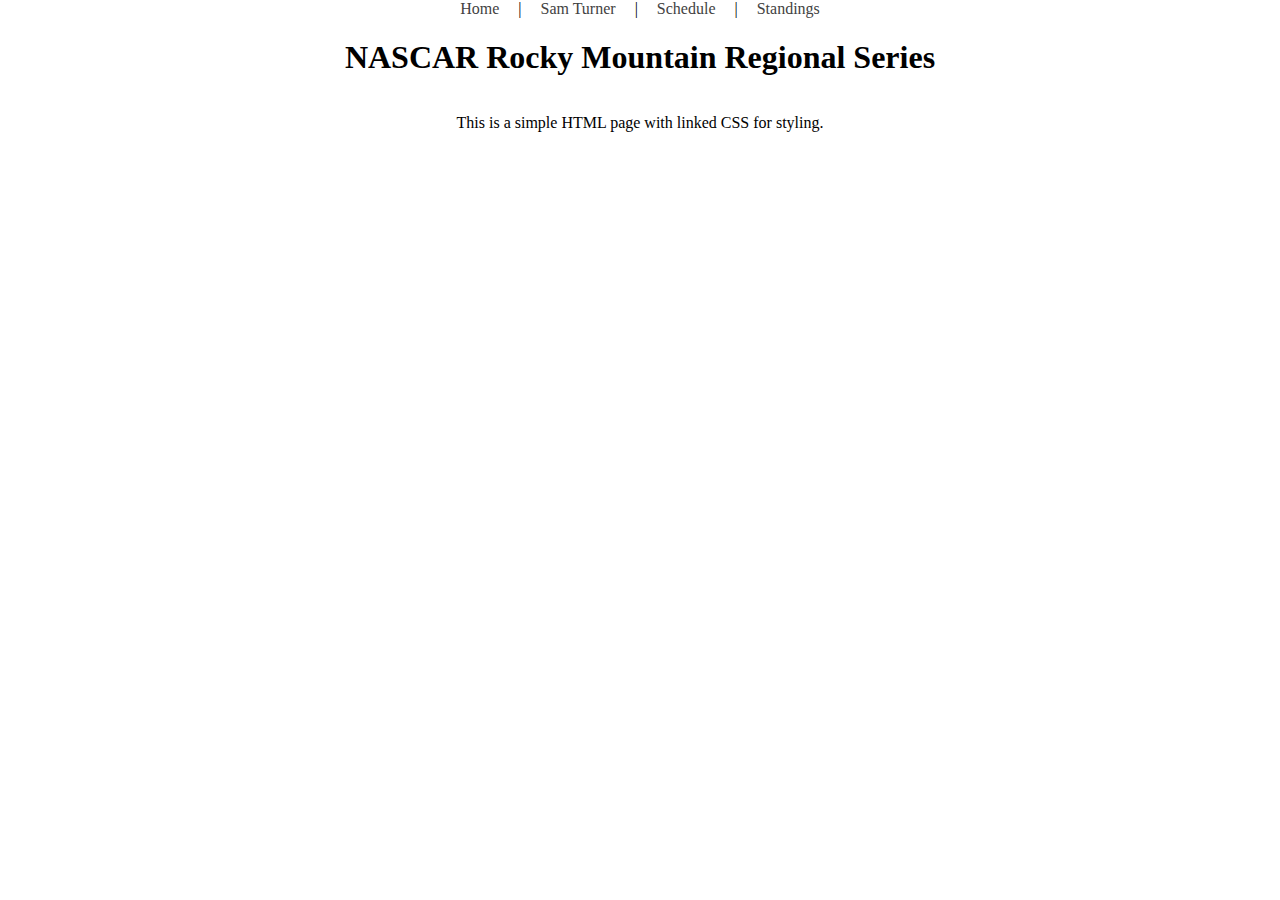
<file: index.html>
<!DOCTYPE html>
<html>
<head>
    <title>NASCAR Rocky Mountain Regional Series</title>
    <meta charset="UTF-8">
    <meta name="viewport" content="width=device-width, initial-scale=1.0">
    <link rel="stylesheet" type="text/css" href="site.css">
</head>
<body>
    <div class="navigation">
        <a href="index.html">Home</a> |
        <a href="drivers/samTurner.html">Sam Turner</a> |
        <a href="schedule.html">Schedule</a> |
        <a href="standings.html">Standings</a>
    </div>

    <h1>NASCAR Rocky Mountain Regional Series</h1>
    <p>This is a simple HTML page with linked CSS for styling.</p>
</body>
</html>
</file>
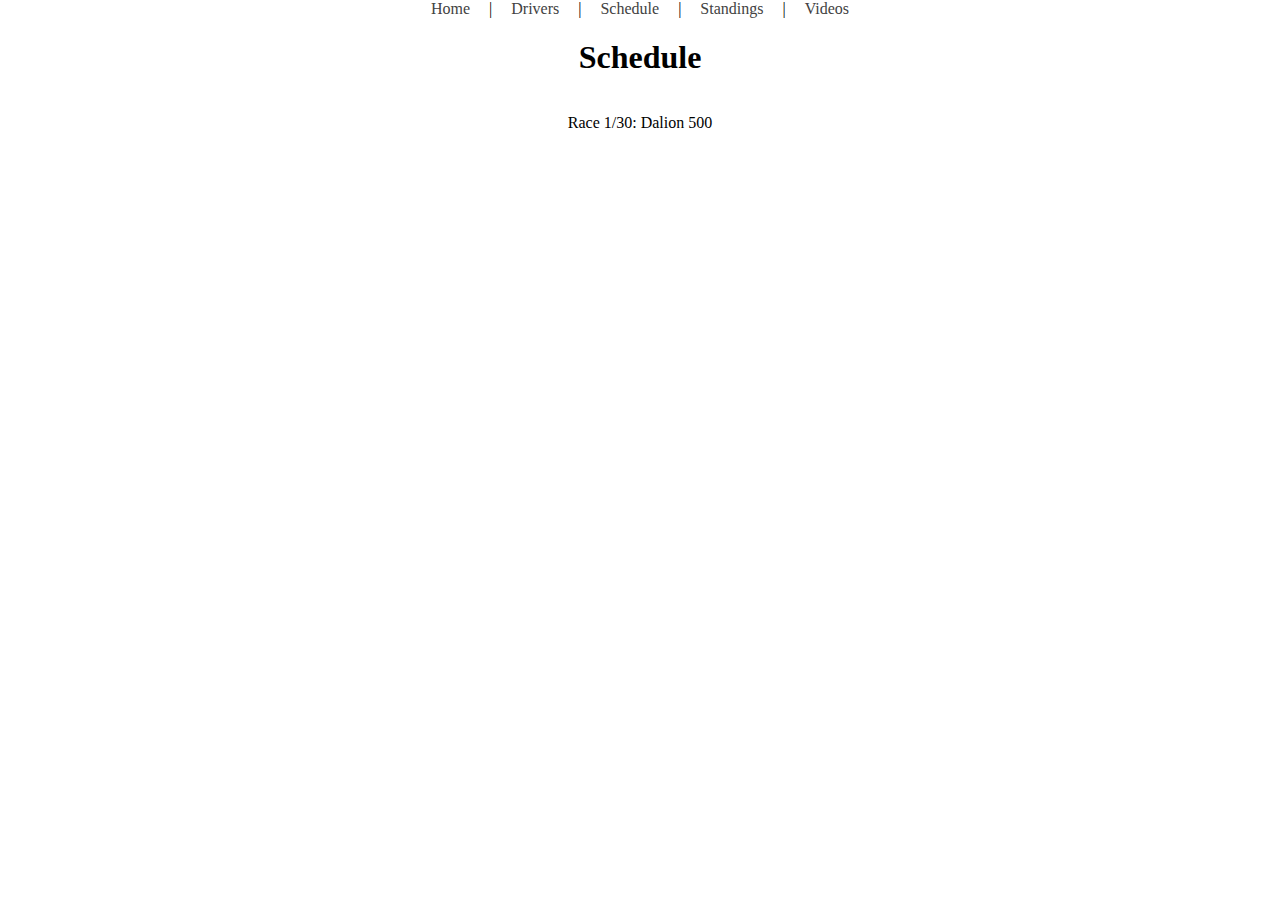
<file: schedule.html>
<!DOCTYPE html>
<html>
<head>
    <title>Schedule - NASCAR Rocky Mountain Regional Series</title>
    <meta charset="UTF-8">
    <meta name="viewport" content="width=device-width, initial-scale=1.0">
    <link rel="stylesheet" type="text/css" href="site.css">
</head>
<body>
    <div class="navigation">
        <a href="index.html">Home</a> |
        <a href="drivers.html">Drivers</a> |
        <a href="schedule.html">Schedule</a> |
        <a href="standings.html">Standings</a> |
        <a href="videos.html">Videos</a>
    </div>

    <h1>Schedule</h1>
    <p>Race 1/30: Dalion 500</p>
</body>
</html>
</file>
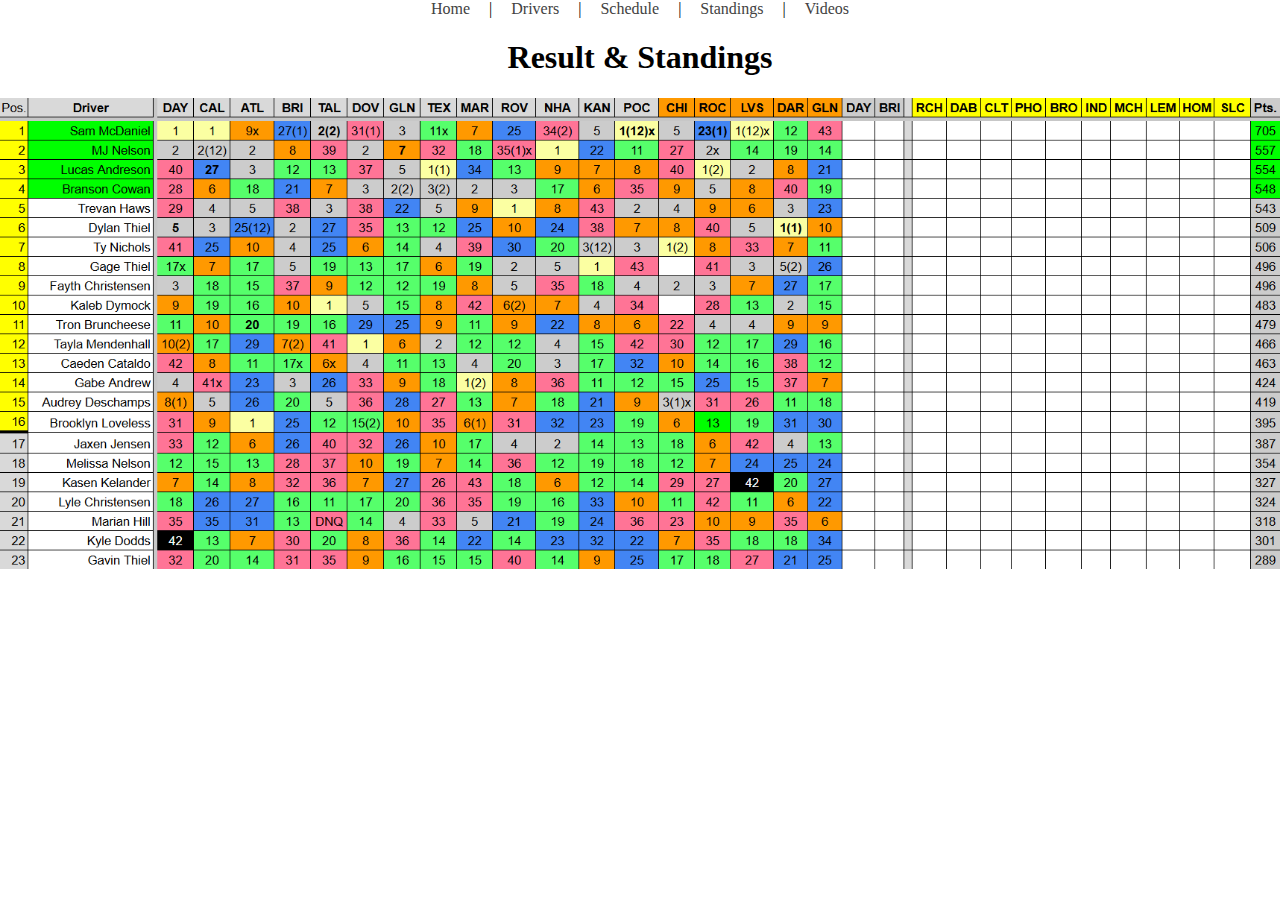
<file: standings.html>
<!DOCTYPE html>
<html>
<head>
    <title>Standings - NASCAR Rocky Mountain Regional Series</title>
    <meta charset="UTF-8">
    <meta name="viewport" content="width=device-width, initial-scale=1.0">
    <link rel="stylesheet" type="text/css" href="site.css">
</head>
<body>
    <div class="navigation">
        <a href="index.html">Home</a> |
        <a href="drivers.html">Drivers</a> |
        <a href="schedule.html">Schedule</a> |
        <a href="standings.html">Standings</a> |
        <a href="videos.html">Videos</a>
    </div>

    <h1>Result & Standings</h1>
    <img src="points.png" alt="pointsSheet">
</body>
</html>
</file>
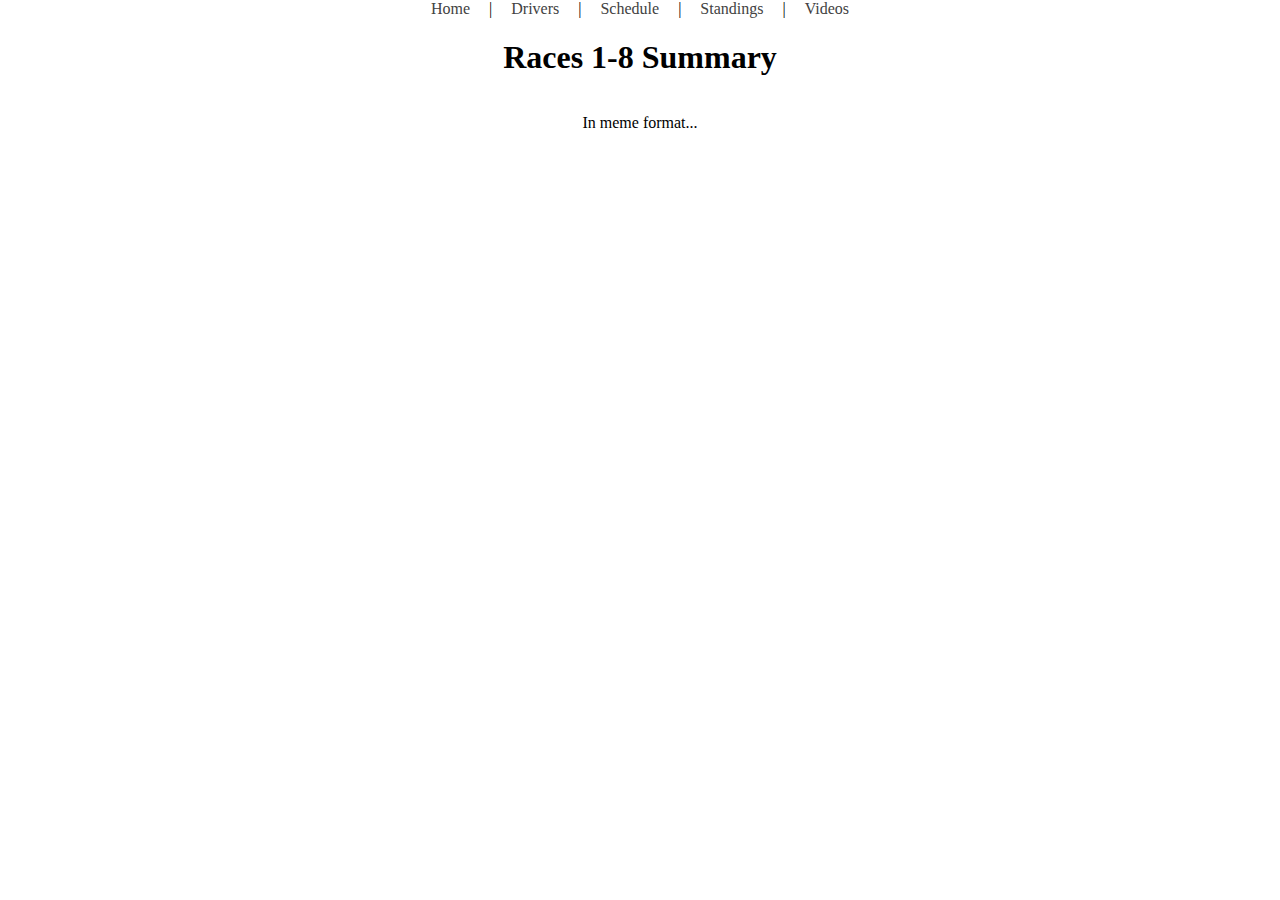
<file: videos.html>
<!DOCTYPE html>
<html>
<head>
    <title>Videos - NASCAR Rocky Mountain Regional Series</title>
    <meta charset="UTF-8">
    <meta name="viewport" content="width=device-width, initial-scale=1.0">
    <link rel="stylesheet" type="text/css" href="site.css">
</head>
<body>
    <div class="navigation">
        <a href="index.html">Home</a> |
        <a href="drivers.html">Drivers</a> |
        <a href="schedule.html">Schedule</a> |
        <a href="standings.html">Standings</a> |
        <a href="videos.html">Videos</a>
    </div>

    <h1>Races 1-8 Summary</h1>
    <p>In meme format...</p>
<iframe width="660" height="415" src="https://www.youtube.com/embed/4CrJ9CDvzVQ?si=wTORRPNlaHHgnJy6" title="YouTube video player" frameborder="0" allow="accelerometer; autoplay; clipboard-write; encrypted-media; gyroscope; picture-in-picture; web-share" referrerpolicy="strict-origin-when-cross-origin" allowfullscreen></iframe>
</body>
</html>
</file>
<file: site.css>
body {
    color: rgb(0, 0, 0);
    margin: 0;
    padding: 0;
    display: flex;
    flex-direction: column;
    align-items: center;
}

#active {
    background-color: aliceblue;
}

a {
    text-decoration: none;
    color: rgb(66, 66, 66);
    margin: 0 15px;
}

.pitCrew {
	
}

.sponsors {
	
}

button {
    background-color: #007bff;
    color: white;
    border: none;
    padding: 10px 20px;
    text-align: center;
    text-decoration: none;
    display: inline-block;
    font-size: 16px;
    margin: 4px 2px;
    cursor: pointer;
}

button:hover {
    background-color: #0056b3;  
}

header, footer {
    width: 100%;
    background-color: rgb(28, 28, 28);
    padding: 10px 0;
    text-align: center;
}

img {
    max-width: 100%;
    height: auto;
    background-color: #f39237;
}

navigation {
    margin: 10px 0;
}

.driverPages {
    display: flex;
    flex-flow: row-reverse;
    justify-content: center;
    align-items: center;
}
</file>
